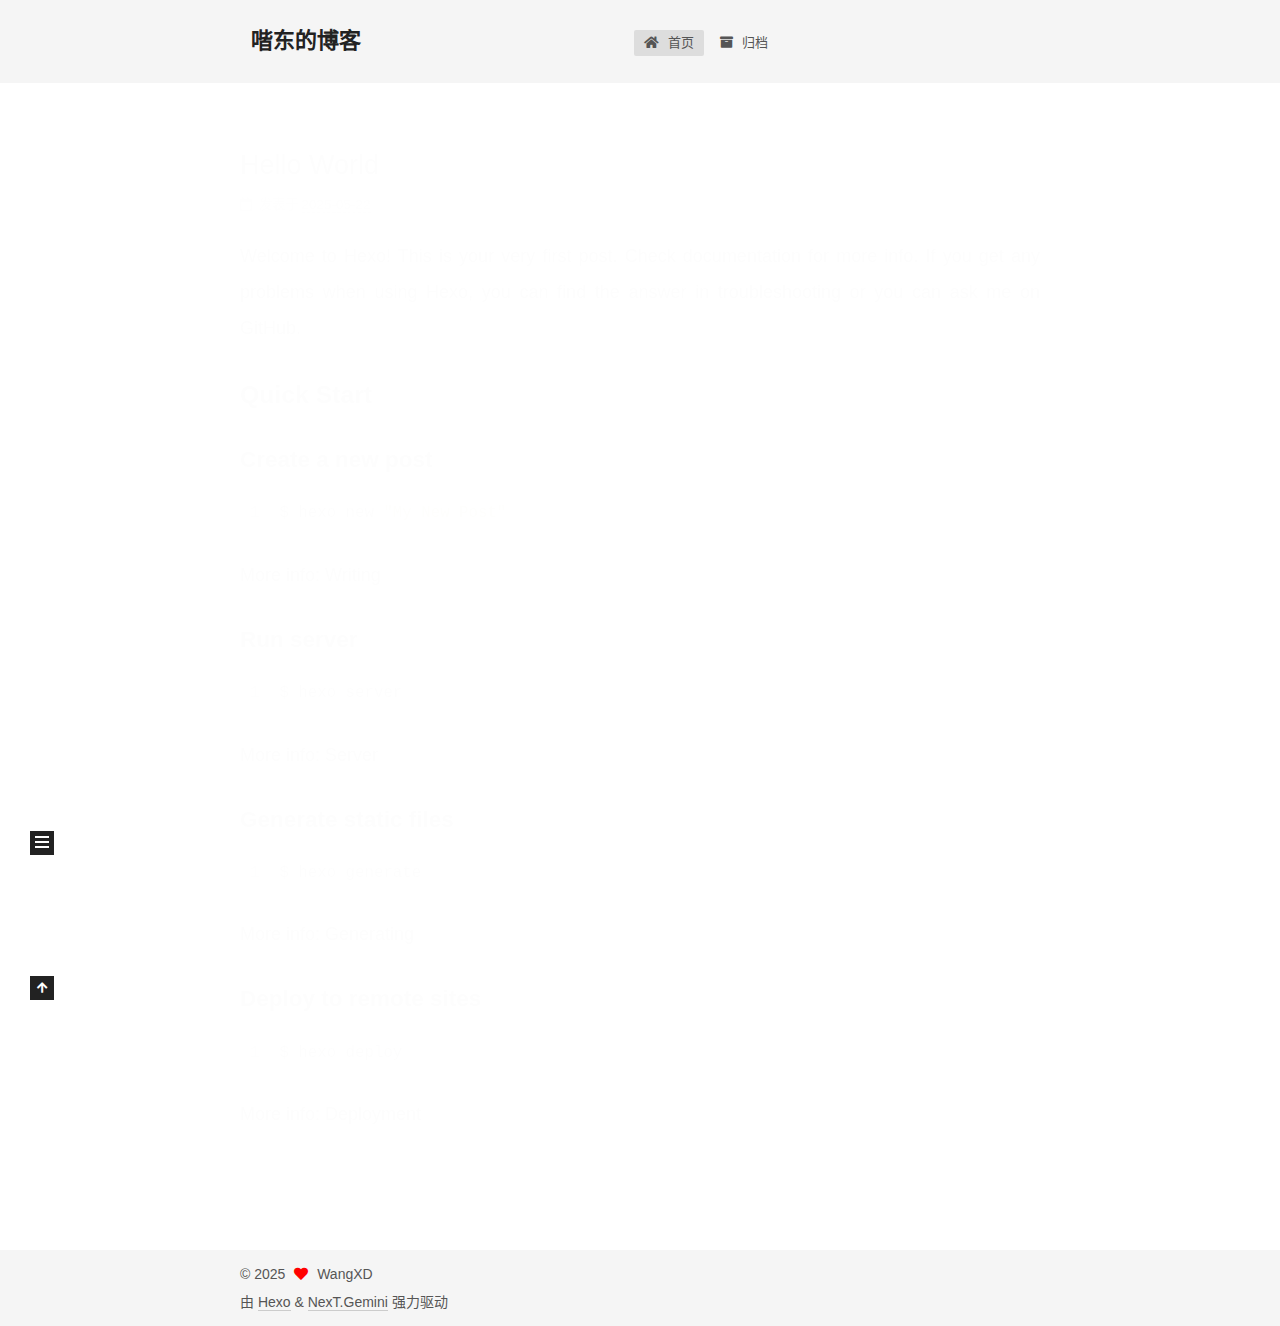
<file: index.html>
<!DOCTYPE html>
<html lang="zh-CN">
<head>
  <meta charset="UTF-8">
<meta name="viewport" content="width=device-width, initial-scale=1, maximum-scale=2">
<meta name="theme-color" content="#222">
<meta name="generator" content="Hexo 7.3.0">
  <link rel="apple-touch-icon" sizes="180x180" href="/images/apple-touch-icon-next.png">
  <link rel="icon" type="image/png" sizes="32x32" href="/images/favicon-32x32-next.png">
  <link rel="icon" type="image/png" sizes="16x16" href="/images/favicon-16x16-next.png">
  <link rel="mask-icon" href="/images/logo.svg" color="#222">

<link rel="stylesheet" href="/css/main.css">


<link rel="stylesheet" href="/lib/font-awesome/css/all.min.css">

<script id="hexo-configurations">
    var NexT = window.NexT || {};
    var CONFIG = {"hostname":"example.com","root":"/","scheme":"Gemini","version":"7.8.0","exturl":false,"sidebar":{"position":"left","display":"post","padding":18,"offset":12,"onmobile":false},"copycode":{"enable":false,"show_result":false,"style":null},"back2top":{"enable":true,"sidebar":false,"scrollpercent":false},"bookmark":{"enable":false,"color":"#222","save":"auto"},"fancybox":false,"mediumzoom":false,"lazyload":false,"pangu":false,"comments":{"style":"tabs","active":null,"storage":true,"lazyload":false,"nav":null},"algolia":{"hits":{"per_page":10},"labels":{"input_placeholder":"Search for Posts","hits_empty":"We didn't find any results for the search: ${query}","hits_stats":"${hits} results found in ${time} ms"}},"localsearch":{"enable":false,"trigger":"auto","top_n_per_article":1,"unescape":false,"preload":false},"motion":{"enable":true,"async":false,"transition":{"post_block":"fadeIn","post_header":"slideDownIn","post_body":"slideDownIn","coll_header":"slideLeftIn","sidebar":"slideUpIn"}}};
  </script>

  <meta name="description" content="人，即使不能往高处走，也不能像水一样向低处流">
<meta property="og:type" content="website">
<meta property="og:title" content="喈东的博客">
<meta property="og:url" content="http://example.com/index.html">
<meta property="og:site_name" content="喈东的博客">
<meta property="og:description" content="人，即使不能往高处走，也不能像水一样向低处流">
<meta property="og:locale" content="zh_CN">
<meta property="article:author" content="WangXD">
<meta name="twitter:card" content="summary">

<link rel="canonical" href="http://example.com/">


<script id="page-configurations">
  // https://hexo.io/docs/variables.html
  CONFIG.page = {
    sidebar: "",
    isHome : true,
    isPost : false,
    lang   : 'zh-CN'
  };
</script>

  <title>喈东的博客</title>
  






  <noscript>
  <style>
  .use-motion .brand,
  .use-motion .menu-item,
  .sidebar-inner,
  .use-motion .post-block,
  .use-motion .pagination,
  .use-motion .comments,
  .use-motion .post-header,
  .use-motion .post-body,
  .use-motion .collection-header { opacity: initial; }

  .use-motion .site-title,
  .use-motion .site-subtitle {
    opacity: initial;
    top: initial;
  }

  .use-motion .logo-line-before i { left: initial; }
  .use-motion .logo-line-after i { right: initial; }
  </style>
</noscript>

</head>

<body itemscope itemtype="http://schema.org/WebPage">
  <div class="container use-motion">
    <div class="headband"></div>

    <header class="header" itemscope itemtype="http://schema.org/WPHeader">
      <div class="header-inner"><div class="site-brand-container">
  <div class="site-nav-toggle">
    <div class="toggle" aria-label="切换导航栏">
      <span class="toggle-line toggle-line-first"></span>
      <span class="toggle-line toggle-line-middle"></span>
      <span class="toggle-line toggle-line-last"></span>
    </div>
  </div>

  <div class="site-meta">

    <a href="/" class="brand" rel="start">
      <span class="logo-line-before"><i></i></span>
      <h1 class="site-title">喈东的博客</h1>
      <span class="logo-line-after"><i></i></span>
    </a>
  </div>

  <div class="site-nav-right">
    <div class="toggle popup-trigger">
    </div>
  </div>
</div>




<nav class="site-nav">
  <ul id="menu" class="main-menu menu">
        <li class="menu-item menu-item-home">

    <a href="/" rel="section"><i class="fa fa-home fa-fw"></i>首页</a>

  </li>
        <li class="menu-item menu-item-archives">

    <a href="/archives/" rel="section"><i class="fa fa-archive fa-fw"></i>归档</a>

  </li>
  </ul>
</nav>




</div>
    </header>

    
  <div class="back-to-top">
    <i class="fa fa-arrow-up"></i>
    <span>0%</span>
  </div>


    <main class="main">
      <div class="main-inner">
        <div class="content-wrap">
          

          <div class="content index posts-expand">
            
      
  
  
  <article itemscope itemtype="http://schema.org/Article" class="post-block" lang="zh-CN">
    <link itemprop="mainEntityOfPage" href="http://example.com/2025/05/22/hello-world/">

    <span hidden itemprop="author" itemscope itemtype="http://schema.org/Person">
      <meta itemprop="image" content="/images/avatar.gif">
      <meta itemprop="name" content="WangXD">
      <meta itemprop="description" content="人，即使不能往高处走，也不能像水一样向低处流">
    </span>

    <span hidden itemprop="publisher" itemscope itemtype="http://schema.org/Organization">
      <meta itemprop="name" content="喈东的博客">
    </span>
      <header class="post-header">
        <h2 class="post-title" itemprop="name headline">
          
            <a href="/2025/05/22/hello-world/" class="post-title-link" itemprop="url">Hello World</a>
        </h2>

        <div class="post-meta">
            <span class="post-meta-item">
              <span class="post-meta-item-icon">
                <i class="far fa-calendar"></i>
              </span>
              <span class="post-meta-item-text">发表于</span>

              <time title="创建时间：2025-05-22 01:29:41" itemprop="dateCreated datePublished" datetime="2025-05-22T01:29:41+08:00">2025-05-22</time>
            </span>

          

        </div>
      </header>

    
    
    
    <div class="post-body" itemprop="articleBody">

      
          <p>Welcome to <a target="_blank" rel="noopener" href="https://hexo.io/">Hexo</a>! This is your very first post. Check <a target="_blank" rel="noopener" href="https://hexo.io/docs/">documentation</a> for more info. If you get any problems when using Hexo, you can find the answer in <a target="_blank" rel="noopener" href="https://hexo.io/docs/troubleshooting.html">troubleshooting</a> or you can ask me on <a target="_blank" rel="noopener" href="https://github.com/hexojs/hexo/issues">GitHub</a>.</p>
<h2 id="Quick-Start"><a href="#Quick-Start" class="headerlink" title="Quick Start"></a>Quick Start</h2><h3 id="Create-a-new-post"><a href="#Create-a-new-post" class="headerlink" title="Create a new post"></a>Create a new post</h3><figure class="highlight bash"><table><tr><td class="gutter"><pre><span class="line">1</span><br></pre></td><td class="code"><pre><span class="line">$ hexo new <span class="string">&quot;My New Post&quot;</span></span><br></pre></td></tr></table></figure>

<p>More info: <a target="_blank" rel="noopener" href="https://hexo.io/docs/writing.html">Writing</a></p>
<h3 id="Run-server"><a href="#Run-server" class="headerlink" title="Run server"></a>Run server</h3><figure class="highlight bash"><table><tr><td class="gutter"><pre><span class="line">1</span><br></pre></td><td class="code"><pre><span class="line">$ hexo server</span><br></pre></td></tr></table></figure>

<p>More info: <a target="_blank" rel="noopener" href="https://hexo.io/docs/server.html">Server</a></p>
<h3 id="Generate-static-files"><a href="#Generate-static-files" class="headerlink" title="Generate static files"></a>Generate static files</h3><figure class="highlight bash"><table><tr><td class="gutter"><pre><span class="line">1</span><br></pre></td><td class="code"><pre><span class="line">$ hexo generate</span><br></pre></td></tr></table></figure>

<p>More info: <a target="_blank" rel="noopener" href="https://hexo.io/docs/generating.html">Generating</a></p>
<h3 id="Deploy-to-remote-sites"><a href="#Deploy-to-remote-sites" class="headerlink" title="Deploy to remote sites"></a>Deploy to remote sites</h3><figure class="highlight bash"><table><tr><td class="gutter"><pre><span class="line">1</span><br></pre></td><td class="code"><pre><span class="line">$ hexo deploy</span><br></pre></td></tr></table></figure>

<p>More info: <a target="_blank" rel="noopener" href="https://hexo.io/docs/one-command-deployment.html">Deployment</a></p>

      
    </div>

    
    
    
      <footer class="post-footer">
        <div class="post-eof"></div>
      </footer>
  </article>
  
  
  


  



          </div>
          

<script>
  window.addEventListener('tabs:register', () => {
    let { activeClass } = CONFIG.comments;
    if (CONFIG.comments.storage) {
      activeClass = localStorage.getItem('comments_active') || activeClass;
    }
    if (activeClass) {
      let activeTab = document.querySelector(`a[href="#comment-${activeClass}"]`);
      if (activeTab) {
        activeTab.click();
      }
    }
  });
  if (CONFIG.comments.storage) {
    window.addEventListener('tabs:click', event => {
      if (!event.target.matches('.tabs-comment .tab-content .tab-pane')) return;
      let commentClass = event.target.classList[1];
      localStorage.setItem('comments_active', commentClass);
    });
  }
</script>

        </div>
          
  
  <div class="toggle sidebar-toggle">
    <span class="toggle-line toggle-line-first"></span>
    <span class="toggle-line toggle-line-middle"></span>
    <span class="toggle-line toggle-line-last"></span>
  </div>

  <aside class="sidebar">
    <div class="sidebar-inner">

      <ul class="sidebar-nav motion-element">
        <li class="sidebar-nav-toc">
          文章目录
        </li>
        <li class="sidebar-nav-overview">
          站点概览
        </li>
      </ul>

      <!--noindex-->
      <div class="post-toc-wrap sidebar-panel">
      </div>
      <!--/noindex-->

      <div class="site-overview-wrap sidebar-panel">
        <div class="site-author motion-element" itemprop="author" itemscope itemtype="http://schema.org/Person">
  <p class="site-author-name" itemprop="name">WangXD</p>
  <div class="site-description" itemprop="description">人，即使不能往高处走，也不能像水一样向低处流</div>
</div>
<div class="site-state-wrap motion-element">
  <nav class="site-state">
      <div class="site-state-item site-state-posts">
          <a href="/archives/">
        
          <span class="site-state-item-count">1</span>
          <span class="site-state-item-name">日志</span>
        </a>
      </div>
  </nav>
</div>



      </div>

    </div>
  </aside>
  <div id="sidebar-dimmer"></div>


      </div>
    </main>

    <footer class="footer">
      <div class="footer-inner">
        

        

<div class="copyright">
  
  &copy; 
  <span itemprop="copyrightYear">2025</span>
  <span class="with-love">
    <i class="fa fa-heart"></i>
  </span>
  <span class="author" itemprop="copyrightHolder">WangXD</span>
</div>
  <div class="powered-by">由 <a href="https://hexo.io/" class="theme-link" rel="noopener" target="_blank">Hexo</a> & <a href="https://theme-next.org/" class="theme-link" rel="noopener" target="_blank">NexT.Gemini</a> 强力驱动
  </div>

        








      </div>
    </footer>
  </div>

  
  <script src="/lib/anime.min.js"></script>
  <script src="/lib/velocity/velocity.min.js"></script>
  <script src="/lib/velocity/velocity.ui.min.js"></script>

<script src="/js/utils.js"></script>

<script src="/js/motion.js"></script>


<script src="/js/schemes/pisces.js"></script>


<script src="/js/next-boot.js"></script>




  















  

  

</body>
</html>
</file>
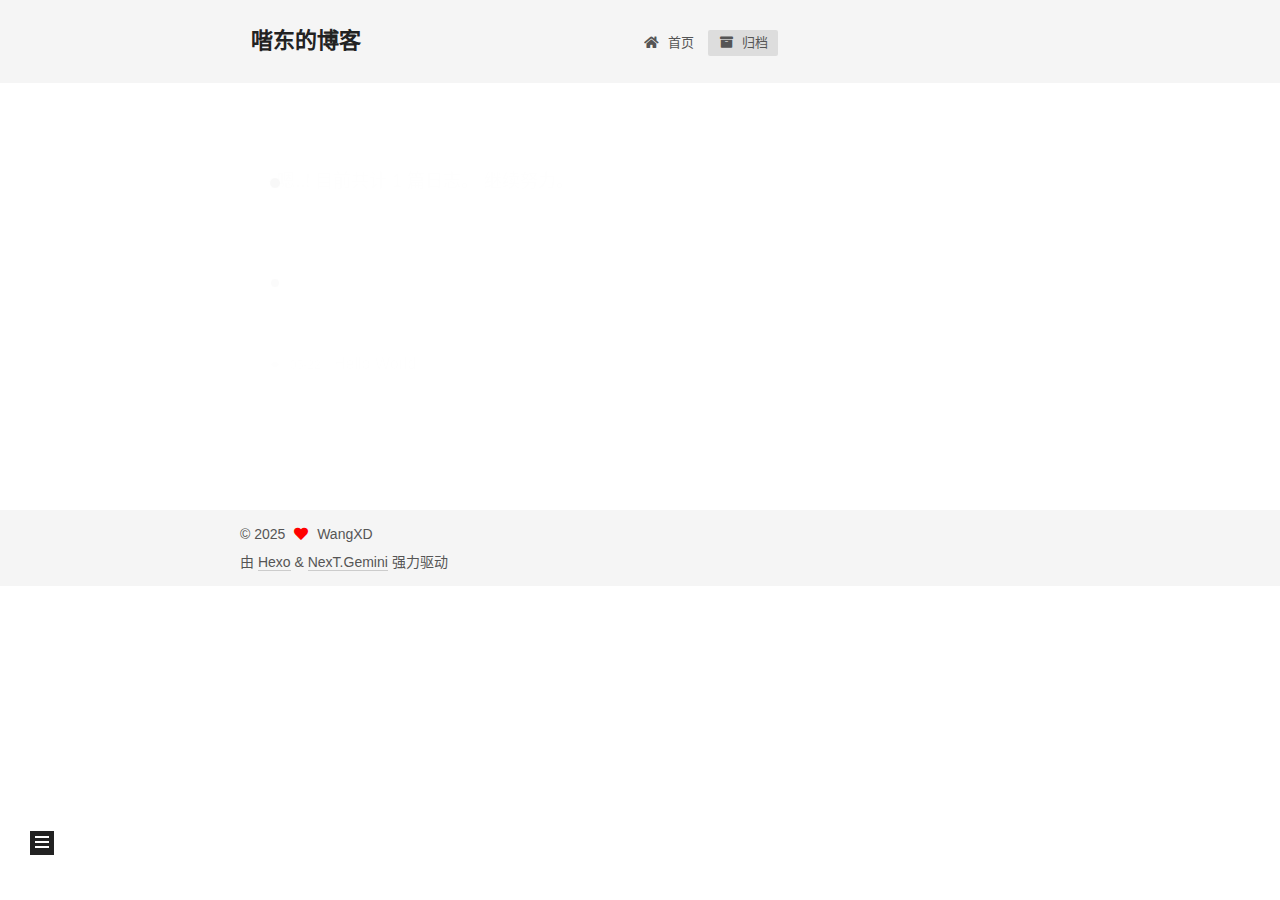
<file: archives/2025/index.html>
<!DOCTYPE html>
<html lang="zh-CN">
<head>
  <meta charset="UTF-8">
<meta name="viewport" content="width=device-width, initial-scale=1, maximum-scale=2">
<meta name="theme-color" content="#222">
<meta name="generator" content="Hexo 7.3.0">
  <link rel="apple-touch-icon" sizes="180x180" href="/images/apple-touch-icon-next.png">
  <link rel="icon" type="image/png" sizes="32x32" href="/images/favicon-32x32-next.png">
  <link rel="icon" type="image/png" sizes="16x16" href="/images/favicon-16x16-next.png">
  <link rel="mask-icon" href="/images/logo.svg" color="#222">

<link rel="stylesheet" href="/css/main.css">


<link rel="stylesheet" href="/lib/font-awesome/css/all.min.css">

<script id="hexo-configurations">
    var NexT = window.NexT || {};
    var CONFIG = {"hostname":"example.com","root":"/","scheme":"Gemini","version":"7.8.0","exturl":false,"sidebar":{"position":"left","display":"post","padding":18,"offset":12,"onmobile":false},"copycode":{"enable":false,"show_result":false,"style":null},"back2top":{"enable":true,"sidebar":false,"scrollpercent":false},"bookmark":{"enable":false,"color":"#222","save":"auto"},"fancybox":false,"mediumzoom":false,"lazyload":false,"pangu":false,"comments":{"style":"tabs","active":null,"storage":true,"lazyload":false,"nav":null},"algolia":{"hits":{"per_page":10},"labels":{"input_placeholder":"Search for Posts","hits_empty":"We didn't find any results for the search: ${query}","hits_stats":"${hits} results found in ${time} ms"}},"localsearch":{"enable":false,"trigger":"auto","top_n_per_article":1,"unescape":false,"preload":false},"motion":{"enable":true,"async":false,"transition":{"post_block":"fadeIn","post_header":"slideDownIn","post_body":"slideDownIn","coll_header":"slideLeftIn","sidebar":"slideUpIn"}}};
  </script>

  <meta name="description" content="人，即使不能往高处走，也不能像水一样向低处流">
<meta property="og:type" content="website">
<meta property="og:title" content="喈东的博客">
<meta property="og:url" content="http://example.com/archives/2025/index.html">
<meta property="og:site_name" content="喈东的博客">
<meta property="og:description" content="人，即使不能往高处走，也不能像水一样向低处流">
<meta property="og:locale" content="zh_CN">
<meta property="article:author" content="WangXD">
<meta name="twitter:card" content="summary">

<link rel="canonical" href="http://example.com/archives/2025/">


<script id="page-configurations">
  // https://hexo.io/docs/variables.html
  CONFIG.page = {
    sidebar: "",
    isHome : false,
    isPost : false,
    lang   : 'zh-CN'
  };
</script>

  <title>归档 | 喈东的博客</title>
  






  <noscript>
  <style>
  .use-motion .brand,
  .use-motion .menu-item,
  .sidebar-inner,
  .use-motion .post-block,
  .use-motion .pagination,
  .use-motion .comments,
  .use-motion .post-header,
  .use-motion .post-body,
  .use-motion .collection-header { opacity: initial; }

  .use-motion .site-title,
  .use-motion .site-subtitle {
    opacity: initial;
    top: initial;
  }

  .use-motion .logo-line-before i { left: initial; }
  .use-motion .logo-line-after i { right: initial; }
  </style>
</noscript>

</head>

<body itemscope itemtype="http://schema.org/WebPage">
  <div class="container use-motion">
    <div class="headband"></div>

    <header class="header" itemscope itemtype="http://schema.org/WPHeader">
      <div class="header-inner"><div class="site-brand-container">
  <div class="site-nav-toggle">
    <div class="toggle" aria-label="切换导航栏">
      <span class="toggle-line toggle-line-first"></span>
      <span class="toggle-line toggle-line-middle"></span>
      <span class="toggle-line toggle-line-last"></span>
    </div>
  </div>

  <div class="site-meta">

    <a href="/" class="brand" rel="start">
      <span class="logo-line-before"><i></i></span>
      <h1 class="site-title">喈东的博客</h1>
      <span class="logo-line-after"><i></i></span>
    </a>
  </div>

  <div class="site-nav-right">
    <div class="toggle popup-trigger">
    </div>
  </div>
</div>




<nav class="site-nav">
  <ul id="menu" class="main-menu menu">
        <li class="menu-item menu-item-home">

    <a href="/" rel="section"><i class="fa fa-home fa-fw"></i>首页</a>

  </li>
        <li class="menu-item menu-item-archives">

    <a href="/archives/" rel="section"><i class="fa fa-archive fa-fw"></i>归档</a>

  </li>
  </ul>
</nav>




</div>
    </header>

    
  <div class="back-to-top">
    <i class="fa fa-arrow-up"></i>
    <span>0%</span>
  </div>


    <main class="main">
      <div class="main-inner">
        <div class="content-wrap">
          

          <div class="content archive">
            

  
  
  
  <div class="post-block">
    <div class="posts-collapse">
      <div class="collection-title">
        <span class="collection-header">嗯..! 目前共计 1 篇日志。 继续努力。</span>
      </div>

      
    <div class="collection-year">
      <span class="collection-header">2025</span>
    </div>

  <article itemscope itemtype="http://schema.org/Article">
    <header class="post-header">

      <div class="post-meta">
        <time itemprop="dateCreated"
              datetime="2025-05-22T01:29:41+08:00"
              content="2025-05-22">
          05-22
        </time>
      </div>

      <div class="post-title">
          <a class="post-title-link" href="/2025/05/22/hello-world/" itemprop="url">
            <span itemprop="name">Hello World</span>
          </a>
      </div>

    </header>
  </article>


    </div>
  </div>
  
  
  

  



          </div>
          

<script>
  window.addEventListener('tabs:register', () => {
    let { activeClass } = CONFIG.comments;
    if (CONFIG.comments.storage) {
      activeClass = localStorage.getItem('comments_active') || activeClass;
    }
    if (activeClass) {
      let activeTab = document.querySelector(`a[href="#comment-${activeClass}"]`);
      if (activeTab) {
        activeTab.click();
      }
    }
  });
  if (CONFIG.comments.storage) {
    window.addEventListener('tabs:click', event => {
      if (!event.target.matches('.tabs-comment .tab-content .tab-pane')) return;
      let commentClass = event.target.classList[1];
      localStorage.setItem('comments_active', commentClass);
    });
  }
</script>

        </div>
          
  
  <div class="toggle sidebar-toggle">
    <span class="toggle-line toggle-line-first"></span>
    <span class="toggle-line toggle-line-middle"></span>
    <span class="toggle-line toggle-line-last"></span>
  </div>

  <aside class="sidebar">
    <div class="sidebar-inner">

      <ul class="sidebar-nav motion-element">
        <li class="sidebar-nav-toc">
          文章目录
        </li>
        <li class="sidebar-nav-overview">
          站点概览
        </li>
      </ul>

      <!--noindex-->
      <div class="post-toc-wrap sidebar-panel">
      </div>
      <!--/noindex-->

      <div class="site-overview-wrap sidebar-panel">
        <div class="site-author motion-element" itemprop="author" itemscope itemtype="http://schema.org/Person">
  <p class="site-author-name" itemprop="name">WangXD</p>
  <div class="site-description" itemprop="description">人，即使不能往高处走，也不能像水一样向低处流</div>
</div>
<div class="site-state-wrap motion-element">
  <nav class="site-state">
      <div class="site-state-item site-state-posts">
          <a href="/archives/">
        
          <span class="site-state-item-count">1</span>
          <span class="site-state-item-name">日志</span>
        </a>
      </div>
  </nav>
</div>



      </div>

    </div>
  </aside>
  <div id="sidebar-dimmer"></div>


      </div>
    </main>

    <footer class="footer">
      <div class="footer-inner">
        

        

<div class="copyright">
  
  &copy; 
  <span itemprop="copyrightYear">2025</span>
  <span class="with-love">
    <i class="fa fa-heart"></i>
  </span>
  <span class="author" itemprop="copyrightHolder">WangXD</span>
</div>
  <div class="powered-by">由 <a href="https://hexo.io/" class="theme-link" rel="noopener" target="_blank">Hexo</a> & <a href="https://theme-next.org/" class="theme-link" rel="noopener" target="_blank">NexT.Gemini</a> 强力驱动
  </div>

        








      </div>
    </footer>
  </div>

  
  <script src="/lib/anime.min.js"></script>
  <script src="/lib/velocity/velocity.min.js"></script>
  <script src="/lib/velocity/velocity.ui.min.js"></script>

<script src="/js/utils.js"></script>

<script src="/js/motion.js"></script>


<script src="/js/schemes/pisces.js"></script>


<script src="/js/next-boot.js"></script>




  















  

  

</body>
</html>
</file>
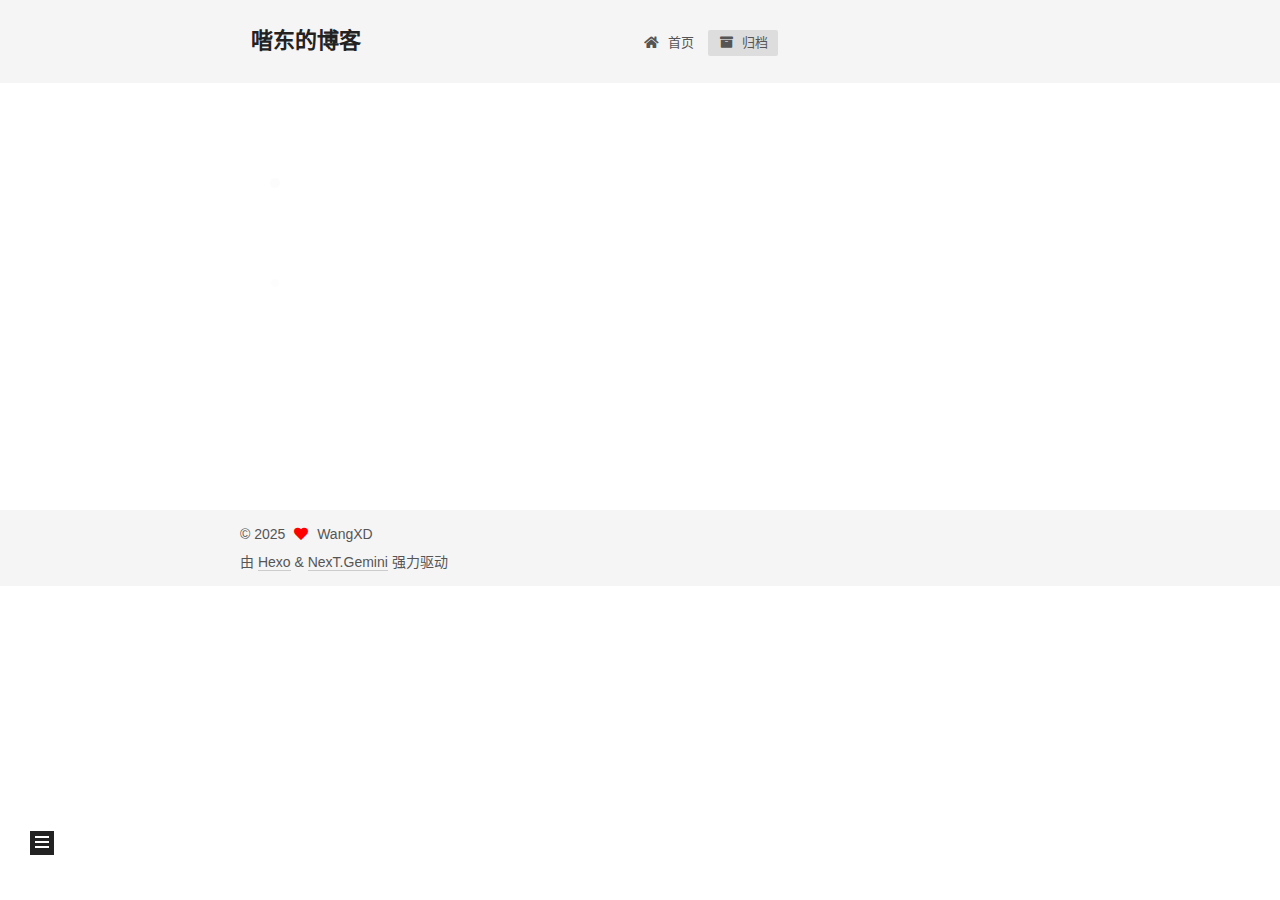
<file: archives/2025/05/index.html>
<!DOCTYPE html>
<html lang="zh-CN">
<head>
  <meta charset="UTF-8">
<meta name="viewport" content="width=device-width, initial-scale=1, maximum-scale=2">
<meta name="theme-color" content="#222">
<meta name="generator" content="Hexo 7.3.0">
  <link rel="apple-touch-icon" sizes="180x180" href="/images/apple-touch-icon-next.png">
  <link rel="icon" type="image/png" sizes="32x32" href="/images/favicon-32x32-next.png">
  <link rel="icon" type="image/png" sizes="16x16" href="/images/favicon-16x16-next.png">
  <link rel="mask-icon" href="/images/logo.svg" color="#222">

<link rel="stylesheet" href="/css/main.css">


<link rel="stylesheet" href="/lib/font-awesome/css/all.min.css">

<script id="hexo-configurations">
    var NexT = window.NexT || {};
    var CONFIG = {"hostname":"example.com","root":"/","scheme":"Gemini","version":"7.8.0","exturl":false,"sidebar":{"position":"left","display":"post","padding":18,"offset":12,"onmobile":false},"copycode":{"enable":false,"show_result":false,"style":null},"back2top":{"enable":true,"sidebar":false,"scrollpercent":false},"bookmark":{"enable":false,"color":"#222","save":"auto"},"fancybox":false,"mediumzoom":false,"lazyload":false,"pangu":false,"comments":{"style":"tabs","active":null,"storage":true,"lazyload":false,"nav":null},"algolia":{"hits":{"per_page":10},"labels":{"input_placeholder":"Search for Posts","hits_empty":"We didn't find any results for the search: ${query}","hits_stats":"${hits} results found in ${time} ms"}},"localsearch":{"enable":false,"trigger":"auto","top_n_per_article":1,"unescape":false,"preload":false},"motion":{"enable":true,"async":false,"transition":{"post_block":"fadeIn","post_header":"slideDownIn","post_body":"slideDownIn","coll_header":"slideLeftIn","sidebar":"slideUpIn"}}};
  </script>

  <meta name="description" content="人，即使不能往高处走，也不能像水一样向低处流">
<meta property="og:type" content="website">
<meta property="og:title" content="喈东的博客">
<meta property="og:url" content="http://example.com/archives/2025/05/index.html">
<meta property="og:site_name" content="喈东的博客">
<meta property="og:description" content="人，即使不能往高处走，也不能像水一样向低处流">
<meta property="og:locale" content="zh_CN">
<meta property="article:author" content="WangXD">
<meta name="twitter:card" content="summary">

<link rel="canonical" href="http://example.com/archives/2025/05/">


<script id="page-configurations">
  // https://hexo.io/docs/variables.html
  CONFIG.page = {
    sidebar: "",
    isHome : false,
    isPost : false,
    lang   : 'zh-CN'
  };
</script>

  <title>归档 | 喈东的博客</title>
  






  <noscript>
  <style>
  .use-motion .brand,
  .use-motion .menu-item,
  .sidebar-inner,
  .use-motion .post-block,
  .use-motion .pagination,
  .use-motion .comments,
  .use-motion .post-header,
  .use-motion .post-body,
  .use-motion .collection-header { opacity: initial; }

  .use-motion .site-title,
  .use-motion .site-subtitle {
    opacity: initial;
    top: initial;
  }

  .use-motion .logo-line-before i { left: initial; }
  .use-motion .logo-line-after i { right: initial; }
  </style>
</noscript>

</head>

<body itemscope itemtype="http://schema.org/WebPage">
  <div class="container use-motion">
    <div class="headband"></div>

    <header class="header" itemscope itemtype="http://schema.org/WPHeader">
      <div class="header-inner"><div class="site-brand-container">
  <div class="site-nav-toggle">
    <div class="toggle" aria-label="切换导航栏">
      <span class="toggle-line toggle-line-first"></span>
      <span class="toggle-line toggle-line-middle"></span>
      <span class="toggle-line toggle-line-last"></span>
    </div>
  </div>

  <div class="site-meta">

    <a href="/" class="brand" rel="start">
      <span class="logo-line-before"><i></i></span>
      <h1 class="site-title">喈东的博客</h1>
      <span class="logo-line-after"><i></i></span>
    </a>
  </div>

  <div class="site-nav-right">
    <div class="toggle popup-trigger">
    </div>
  </div>
</div>




<nav class="site-nav">
  <ul id="menu" class="main-menu menu">
        <li class="menu-item menu-item-home">

    <a href="/" rel="section"><i class="fa fa-home fa-fw"></i>首页</a>

  </li>
        <li class="menu-item menu-item-archives">

    <a href="/archives/" rel="section"><i class="fa fa-archive fa-fw"></i>归档</a>

  </li>
  </ul>
</nav>




</div>
    </header>

    
  <div class="back-to-top">
    <i class="fa fa-arrow-up"></i>
    <span>0%</span>
  </div>


    <main class="main">
      <div class="main-inner">
        <div class="content-wrap">
          

          <div class="content archive">
            

  
  
  
  <div class="post-block">
    <div class="posts-collapse">
      <div class="collection-title">
        <span class="collection-header">嗯..! 目前共计 1 篇日志。 继续努力。</span>
      </div>

      
    <div class="collection-year">
      <span class="collection-header">2025</span>
    </div>

  <article itemscope itemtype="http://schema.org/Article">
    <header class="post-header">

      <div class="post-meta">
        <time itemprop="dateCreated"
              datetime="2025-05-22T01:29:41+08:00"
              content="2025-05-22">
          05-22
        </time>
      </div>

      <div class="post-title">
          <a class="post-title-link" href="/2025/05/22/hello-world/" itemprop="url">
            <span itemprop="name">Hello World</span>
          </a>
      </div>

    </header>
  </article>


    </div>
  </div>
  
  
  

  



          </div>
          

<script>
  window.addEventListener('tabs:register', () => {
    let { activeClass } = CONFIG.comments;
    if (CONFIG.comments.storage) {
      activeClass = localStorage.getItem('comments_active') || activeClass;
    }
    if (activeClass) {
      let activeTab = document.querySelector(`a[href="#comment-${activeClass}"]`);
      if (activeTab) {
        activeTab.click();
      }
    }
  });
  if (CONFIG.comments.storage) {
    window.addEventListener('tabs:click', event => {
      if (!event.target.matches('.tabs-comment .tab-content .tab-pane')) return;
      let commentClass = event.target.classList[1];
      localStorage.setItem('comments_active', commentClass);
    });
  }
</script>

        </div>
          
  
  <div class="toggle sidebar-toggle">
    <span class="toggle-line toggle-line-first"></span>
    <span class="toggle-line toggle-line-middle"></span>
    <span class="toggle-line toggle-line-last"></span>
  </div>

  <aside class="sidebar">
    <div class="sidebar-inner">

      <ul class="sidebar-nav motion-element">
        <li class="sidebar-nav-toc">
          文章目录
        </li>
        <li class="sidebar-nav-overview">
          站点概览
        </li>
      </ul>

      <!--noindex-->
      <div class="post-toc-wrap sidebar-panel">
      </div>
      <!--/noindex-->

      <div class="site-overview-wrap sidebar-panel">
        <div class="site-author motion-element" itemprop="author" itemscope itemtype="http://schema.org/Person">
  <p class="site-author-name" itemprop="name">WangXD</p>
  <div class="site-description" itemprop="description">人，即使不能往高处走，也不能像水一样向低处流</div>
</div>
<div class="site-state-wrap motion-element">
  <nav class="site-state">
      <div class="site-state-item site-state-posts">
          <a href="/archives/">
        
          <span class="site-state-item-count">1</span>
          <span class="site-state-item-name">日志</span>
        </a>
      </div>
  </nav>
</div>



      </div>

    </div>
  </aside>
  <div id="sidebar-dimmer"></div>


      </div>
    </main>

    <footer class="footer">
      <div class="footer-inner">
        

        

<div class="copyright">
  
  &copy; 
  <span itemprop="copyrightYear">2025</span>
  <span class="with-love">
    <i class="fa fa-heart"></i>
  </span>
  <span class="author" itemprop="copyrightHolder">WangXD</span>
</div>
  <div class="powered-by">由 <a href="https://hexo.io/" class="theme-link" rel="noopener" target="_blank">Hexo</a> & <a href="https://theme-next.org/" class="theme-link" rel="noopener" target="_blank">NexT.Gemini</a> 强力驱动
  </div>

        








      </div>
    </footer>
  </div>

  
  <script src="/lib/anime.min.js"></script>
  <script src="/lib/velocity/velocity.min.js"></script>
  <script src="/lib/velocity/velocity.ui.min.js"></script>

<script src="/js/utils.js"></script>

<script src="/js/motion.js"></script>


<script src="/js/schemes/pisces.js"></script>


<script src="/js/next-boot.js"></script>




  















  

  

</body>
</html>
</file>
<file: css/main.css>
:root {
  --body-bg-color: #fff;
  --content-bg-color: #f5f5f5;
  --card-bg-color: #f5f5f5;
  --text-color: #555;
  --blockquote-color: #666;
  --link-color: #555;
  --link-hover-color: #222;
  --brand-color: #222;
  --brand-hover-color: #222;
  --table-row-odd-bg-color: #f9f9f9;
  --table-row-hover-bg-color: #f5f5f5;
  --menu-item-bg-color: #ddd;
  --btn-default-bg: transparent;
  --btn-default-color: var(--link-color);
  --btn-default-border-color: var(--link-color);
  --btn-default-hover-bg: transparent;
  --btn-default-hover-color: var(--link-hover-color);
  --btn-default-hover-border-color: var(--link-hover-color);
}
html {
  line-height: 1.15; /* 1 */
  -webkit-text-size-adjust: 100%; /* 2 */
}
body {
  margin: 0;
}
main {
  display: block;
}
h1 {
  font-size: 2em;
  margin: 0.67em 0;
}
hr {
  box-sizing: content-box; /* 1 */
  height: 0; /* 1 */
  overflow: visible; /* 2 */
}
pre {
  font-family: monospace, monospace; /* 1 */
  font-size: 1em; /* 2 */
}
a {
  background: transparent;
}
abbr[title] {
  border-bottom: none; /* 1 */
  text-decoration: underline; /* 2 */
  text-decoration: underline dotted; /* 2 */
}
b,
strong {
  font-weight: bolder;
}
code,
kbd,
samp {
  font-family: monospace, monospace; /* 1 */
  font-size: 1em; /* 2 */
}
small {
  font-size: 80%;
}
sub,
sup {
  font-size: 75%;
  line-height: 0;
  position: relative;
  vertical-align: baseline;
}
sub {
  bottom: -0.25em;
}
sup {
  top: -0.5em;
}
img {
  border-style: none;
}
button,
input,
optgroup,
select,
textarea {
  font-family: inherit; /* 1 */
  font-size: 100%; /* 1 */
  line-height: 1.15; /* 1 */
  margin: 0; /* 2 */
}
button,
input {
/* 1 */
  overflow: visible;
}
button,
select {
/* 1 */
  text-transform: none;
}
button,
[type='button'],
[type='reset'],
[type='submit'] {
  -webkit-appearance: button;
}
button::-moz-focus-inner,
[type='button']::-moz-focus-inner,
[type='reset']::-moz-focus-inner,
[type='submit']::-moz-focus-inner {
  border-style: none;
  padding: 0;
}
button:-moz-focusring,
[type='button']:-moz-focusring,
[type='reset']:-moz-focusring,
[type='submit']:-moz-focusring {
  outline: 1px dotted ButtonText;
}
fieldset {
  padding: 0.35em 0.75em 0.625em;
}
legend {
  box-sizing: border-box; /* 1 */
  color: inherit; /* 2 */
  display: table; /* 1 */
  max-width: 100%; /* 1 */
  padding: 0; /* 3 */
  white-space: normal; /* 1 */
}
progress {
  vertical-align: baseline;
}
textarea {
  overflow: auto;
}
[type='checkbox'],
[type='radio'] {
  box-sizing: border-box; /* 1 */
  padding: 0; /* 2 */
}
[type='number']::-webkit-inner-spin-button,
[type='number']::-webkit-outer-spin-button {
  height: auto;
}
[type='search'] {
  outline-offset: -2px; /* 2 */
  -webkit-appearance: textfield; /* 1 */
}
[type='search']::-webkit-search-decoration {
  -webkit-appearance: none;
}
::-webkit-file-upload-button {
  font: inherit; /* 2 */
  -webkit-appearance: button; /* 1 */
}
details {
  display: block;
}
summary {
  display: list-item;
}
template {
  display: none;
}
[hidden] {
  display: none;
}
::selection {
  background: #262a30;
  color: #eee;
}
html,
body {
  height: 100%;
}
body {
  background: var(--body-bg-color);
  color: var(--text-color);
  font-family: 'Lato', "PingFang SC", "Microsoft YaHei", sans-serif;
  font-size: 1em;
  line-height: 2;
}
@media (max-width: 991px) {
  body {
    padding-left: 0 !important;
    padding-right: 0 !important;
  }
}
h1,
h2,
h3,
h4,
h5,
h6 {
  font-family: 'Lato', "PingFang SC", "Microsoft YaHei", sans-serif;
  font-weight: bold;
  line-height: 1.5;
  margin: 20px 0 15px;
}
h1 {
  font-size: 1.5em;
}
h2 {
  font-size: 1.375em;
}
h3 {
  font-size: 1.25em;
}
h4 {
  font-size: 1.125em;
}
h5 {
  font-size: 1em;
}
h6 {
  font-size: 0.875em;
}
p {
  margin: 0 0 20px 0;
}
a,
span.exturl {
  border-bottom: 1px solid #ccc;
  color: var(--link-color);
  outline: 0;
  text-decoration: none;
  overflow-wrap: break-word;
  word-wrap: break-word;
  cursor: pointer;
}
a:hover,
span.exturl:hover {
  border-bottom-color: var(--link-hover-color);
  color: var(--link-hover-color);
}
iframe,
img,
video {
  display: block;
  margin-left: auto;
  margin-right: auto;
  max-width: 100%;
}
hr {
  background-image: repeating-linear-gradient(-45deg, #ddd, #ddd 4px, transparent 4px, transparent 8px);
  border: 0;
  height: 3px;
  margin: 40px 0;
}
blockquote {
  border-left: 4px solid #ddd;
  color: var(--blockquote-color);
  margin: 0;
  padding: 0 15px;
}
blockquote cite::before {
  content: '-';
  padding: 0 5px;
}
dt {
  font-weight: bold;
}
dd {
  margin: 0;
  padding: 0;
}
kbd {
  background-color: #f5f5f5;
  background-image: linear-gradient(#eee, #fff, #eee);
  border: 1px solid #ccc;
  border-radius: 0.2em;
  box-shadow: 0.1em 0.1em 0.2em rgba(0,0,0,0.1);
  color: #555;
  font-family: inherit;
  padding: 0.1em 0.3em;
  white-space: nowrap;
}
.table-container {
  overflow: auto;
}
table {
  border-collapse: collapse;
  border-spacing: 0;
  font-size: 0.875em;
  margin: 0 0 20px 0;
  width: 100%;
}
tbody tr:nth-of-type(odd) {
  background: var(--table-row-odd-bg-color);
}
tbody tr:hover {
  background: var(--table-row-hover-bg-color);
}
caption,
th,
td {
  font-weight: normal;
  padding: 8px;
  vertical-align: middle;
}
th,
td {
  border: 1px solid #ddd;
  border-bottom: 3px solid #ddd;
}
th {
  font-weight: 700;
  padding-bottom: 10px;
}
td {
  border-bottom-width: 1px;
}
.btn {
  background: var(--btn-default-bg);
  border: 2px solid var(--btn-default-border-color);
  border-radius: 0;
  color: var(--btn-default-color);
  display: inline-block;
  font-size: 0.875em;
  line-height: 2;
  padding: 0 20px;
  text-decoration: none;
  transition-property: background-color;
  transition-delay: 0s;
  transition-duration: 0.2s;
  transition-timing-function: ease-in-out;
}
.btn:hover {
  background: var(--btn-default-hover-bg);
  border-color: var(--btn-default-hover-border-color);
  color: var(--btn-default-hover-color);
}
.btn + .btn {
  margin: 0 0 8px 8px;
}
.btn .fa-fw {
  text-align: left;
  width: 1.285714285714286em;
}
.toggle {
  line-height: 0;
}
.toggle .toggle-line {
  background: #fff;
  display: inline-block;
  height: 2px;
  left: 0;
  position: relative;
  top: 0;
  transition: all 0.4s;
  vertical-align: top;
  width: 100%;
}
.toggle .toggle-line:not(:first-child) {
  margin-top: 3px;
}
.toggle.toggle-arrow .toggle-line-first {
  left: 50%;
  top: 2px;
  transform: rotate(45deg);
  width: 50%;
}
.toggle.toggle-arrow .toggle-line-middle {
  left: 2px;
  width: 90%;
}
.toggle.toggle-arrow .toggle-line-last {
  left: 50%;
  top: -2px;
  transform: rotate(-45deg);
  width: 50%;
}
.toggle.toggle-close .toggle-line-first {
  transform: rotate(-45deg);
  top: 5px;
}
.toggle.toggle-close .toggle-line-middle {
  opacity: 0;
}
.toggle.toggle-close .toggle-line-last {
  transform: rotate(45deg);
  top: -5px;
}
.highlight,
pre {
  background: #f7f7f7;
  color: #4d4d4c;
  line-height: 1.6;
  margin: 0 auto 20px;
}
pre,
code {
  font-family: consolas, Menlo, monospace, "PingFang SC", "Microsoft YaHei";
}
code {
  background: #eee;
  border-radius: 3px;
  color: #555;
  padding: 2px 4px;
  overflow-wrap: break-word;
  word-wrap: break-word;
}
.highlight *::selection {
  background: #d6d6d6;
}
.highlight pre {
  border: 0;
  margin: 0;
  padding: 10px 0;
}
.highlight table {
  border: 0;
  margin: 0;
  width: auto;
}
.highlight td {
  border: 0;
  padding: 0;
}
.highlight figcaption {
  background: #eff2f3;
  color: #4d4d4c;
  display: flex;
  font-size: 0.875em;
  justify-content: space-between;
  line-height: 1.2;
  padding: 0.5em;
}
.highlight figcaption a {
  color: #4d4d4c;
}
.highlight figcaption a:hover {
  border-bottom-color: #4d4d4c;
}
.highlight .gutter {
  -moz-user-select: none;
  -ms-user-select: none;
  -webkit-user-select: none;
  user-select: none;
}
.highlight .gutter pre {
  background: #eff2f3;
  color: #869194;
  padding-left: 10px;
  padding-right: 10px;
  text-align: right;
}
.highlight .code pre {
  background: #f7f7f7;
  padding-left: 10px;
  width: 100%;
}
.gist table {
  width: auto;
}
.gist table td {
  border: 0;
}
pre {
  overflow: auto;
  padding: 10px;
}
pre code {
  background: none;
  color: #4d4d4c;
  font-size: 0.875em;
  padding: 0;
  text-shadow: none;
}
pre .deletion {
  background: #fdd;
}
pre .addition {
  background: #dfd;
}
pre .meta {
  color: #eab700;
  -moz-user-select: none;
  -ms-user-select: none;
  -webkit-user-select: none;
  user-select: none;
}
pre .comment {
  color: #8e908c;
}
pre .variable,
pre .attribute,
pre .tag,
pre .name,
pre .regexp,
pre .ruby .constant,
pre .xml .tag .title,
pre .xml .pi,
pre .xml .doctype,
pre .html .doctype,
pre .css .id,
pre .css .class,
pre .css .pseudo {
  color: #c82829;
}
pre .number,
pre .preprocessor,
pre .built_in,
pre .builtin-name,
pre .literal,
pre .params,
pre .constant,
pre .command {
  color: #f5871f;
}
pre .ruby .class .title,
pre .css .rules .attribute,
pre .string,
pre .symbol,
pre .value,
pre .inheritance,
pre .header,
pre .ruby .symbol,
pre .xml .cdata,
pre .special,
pre .formula {
  color: #718c00;
}
pre .title,
pre .css .hexcolor {
  color: #3e999f;
}
pre .function,
pre .python .decorator,
pre .python .title,
pre .ruby .function .title,
pre .ruby .title .keyword,
pre .perl .sub,
pre .javascript .title,
pre .coffeescript .title {
  color: #4271ae;
}
pre .keyword,
pre .javascript .function {
  color: #8959a8;
}
.blockquote-center {
  border-left: none;
  margin: 40px 0;
  padding: 0;
  position: relative;
  text-align: center;
}
.blockquote-center .fa {
  display: block;
  opacity: 0.6;
  position: absolute;
  width: 100%;
}
.blockquote-center .fa-quote-left {
  border-top: 1px solid #ccc;
  text-align: left;
  top: -20px;
}
.blockquote-center .fa-quote-right {
  border-bottom: 1px solid #ccc;
  text-align: right;
  bottom: -20px;
}
.blockquote-center p,
.blockquote-center div {
  text-align: center;
}
.post-body .group-picture img {
  margin: 0 auto;
  padding: 0 3px;
}
.group-picture-row {
  margin-bottom: 6px;
  overflow: hidden;
}
.group-picture-column {
  float: left;
  margin-bottom: 10px;
}
.post-body .label {
  color: #555;
  display: inline;
  padding: 0 2px;
}
.post-body .label.default {
  background: #f0f0f0;
}
.post-body .label.primary {
  background: #efe6f7;
}
.post-body .label.info {
  background: #e5f2f8;
}
.post-body .label.success {
  background: #e7f4e9;
}
.post-body .label.warning {
  background: #fcf6e1;
}
.post-body .label.danger {
  background: #fae8eb;
}
.post-body .tabs {
  margin-bottom: 20px;
}
.post-body .tabs,
.tabs-comment {
  display: block;
  padding-top: 10px;
  position: relative;
}
.post-body .tabs ul.nav-tabs,
.tabs-comment ul.nav-tabs {
  display: flex;
  flex-wrap: wrap;
  margin: 0;
  margin-bottom: -1px;
  padding: 0;
}
@media (max-width: 413px) {
  .post-body .tabs ul.nav-tabs,
  .tabs-comment ul.nav-tabs {
    display: block;
    margin-bottom: 5px;
  }
}
.post-body .tabs ul.nav-tabs li.tab,
.tabs-comment ul.nav-tabs li.tab {
  border-bottom: 1px solid #ddd;
  border-left: 1px solid transparent;
  border-right: 1px solid transparent;
  border-top: 3px solid transparent;
  flex-grow: 1;
  list-style-type: none;
  border-radius: 0 0 0 0;
}
@media (max-width: 413px) {
  .post-body .tabs ul.nav-tabs li.tab,
  .tabs-comment ul.nav-tabs li.tab {
    border-bottom: 1px solid transparent;
    border-left: 3px solid transparent;
    border-right: 1px solid transparent;
    border-top: 1px solid transparent;
  }
}
@media (max-width: 413px) {
  .post-body .tabs ul.nav-tabs li.tab,
  .tabs-comment ul.nav-tabs li.tab {
    border-radius: 0;
  }
}
.post-body .tabs ul.nav-tabs li.tab a,
.tabs-comment ul.nav-tabs li.tab a {
  border-bottom: initial;
  display: block;
  line-height: 1.8;
  outline: 0;
  padding: 0.25em 0.75em;
  text-align: center;
  transition-delay: 0s;
  transition-duration: 0.2s;
  transition-timing-function: ease-out;
}
.post-body .tabs ul.nav-tabs li.tab a i,
.tabs-comment ul.nav-tabs li.tab a i {
  width: 1.285714285714286em;
}
.post-body .tabs ul.nav-tabs li.tab.active,
.tabs-comment ul.nav-tabs li.tab.active {
  border-bottom: 1px solid transparent;
  border-left: 1px solid #ddd;
  border-right: 1px solid #ddd;
  border-top: 3px solid #fc6423;
}
@media (max-width: 413px) {
  .post-body .tabs ul.nav-tabs li.tab.active,
  .tabs-comment ul.nav-tabs li.tab.active {
    border-bottom: 1px solid #ddd;
    border-left: 3px solid #fc6423;
    border-right: 1px solid #ddd;
    border-top: 1px solid #ddd;
  }
}
.post-body .tabs ul.nav-tabs li.tab.active a,
.tabs-comment ul.nav-tabs li.tab.active a {
  color: var(--link-color);
  cursor: default;
}
.post-body .tabs .tab-content .tab-pane,
.tabs-comment .tab-content .tab-pane {
  border: 1px solid #ddd;
  border-top: 0;
  padding: 20px 20px 0 20px;
  border-radius: 0;
}
.post-body .tabs .tab-content .tab-pane:not(.active),
.tabs-comment .tab-content .tab-pane:not(.active) {
  display: none;
}
.post-body .tabs .tab-content .tab-pane.active,
.tabs-comment .tab-content .tab-pane.active {
  display: block;
}
.post-body .tabs .tab-content .tab-pane.active:nth-of-type(1),
.tabs-comment .tab-content .tab-pane.active:nth-of-type(1) {
  border-radius: 0 0 0 0;
}
@media (max-width: 413px) {
  .post-body .tabs .tab-content .tab-pane.active:nth-of-type(1),
  .tabs-comment .tab-content .tab-pane.active:nth-of-type(1) {
    border-radius: 0;
  }
}
.post-body .note {
  border-radius: 3px;
  margin-bottom: 20px;
  padding: 1em;
  position: relative;
  border: 1px solid #eee;
  border-left-width: 5px;
}
.post-body .note h2,
.post-body .note h3,
.post-body .note h4,
.post-body .note h5,
.post-body .note h6 {
  margin-top: 0;
  border-bottom: initial;
  margin-bottom: 0;
  padding-top: 0;
}
.post-body .note p:first-child,
.post-body .note ul:first-child,
.post-body .note ol:first-child,
.post-body .note table:first-child,
.post-body .note pre:first-child,
.post-body .note blockquote:first-child,
.post-body .note img:first-child {
  margin-top: 0;
}
.post-body .note p:last-child,
.post-body .note ul:last-child,
.post-body .note ol:last-child,
.post-body .note table:last-child,
.post-body .note pre:last-child,
.post-body .note blockquote:last-child,
.post-body .note img:last-child {
  margin-bottom: 0;
}
.post-body .note.default {
  border-left-color: #777;
}
.post-body .note.default h2,
.post-body .note.default h3,
.post-body .note.default h4,
.post-body .note.default h5,
.post-body .note.default h6 {
  color: #777;
}
.post-body .note.primary {
  border-left-color: #6f42c1;
}
.post-body .note.primary h2,
.post-body .note.primary h3,
.post-body .note.primary h4,
.post-body .note.primary h5,
.post-body .note.primary h6 {
  color: #6f42c1;
}
.post-body .note.info {
  border-left-color: #428bca;
}
.post-body .note.info h2,
.post-body .note.info h3,
.post-body .note.info h4,
.post-body .note.info h5,
.post-body .note.info h6 {
  color: #428bca;
}
.post-body .note.success {
  border-left-color: #5cb85c;
}
.post-body .note.success h2,
.post-body .note.success h3,
.post-body .note.success h4,
.post-body .note.success h5,
.post-body .note.success h6 {
  color: #5cb85c;
}
.post-body .note.warning {
  border-left-color: #f0ad4e;
}
.post-body .note.warning h2,
.post-body .note.warning h3,
.post-body .note.warning h4,
.post-body .note.warning h5,
.post-body .note.warning h6 {
  color: #f0ad4e;
}
.post-body .note.danger {
  border-left-color: #d9534f;
}
.post-body .note.danger h2,
.post-body .note.danger h3,
.post-body .note.danger h4,
.post-body .note.danger h5,
.post-body .note.danger h6 {
  color: #d9534f;
}
.pagination .prev,
.pagination .next,
.pagination .page-number,
.pagination .space {
  display: inline-block;
  margin: 0 10px;
  padding: 0 11px;
  position: relative;
  top: -1px;
}
@media (max-width: 767px) {
  .pagination .prev,
  .pagination .next,
  .pagination .page-number,
  .pagination .space {
    margin: 0 5px;
  }
}
.pagination {
  border-top: 1px solid #eee;
  margin: 120px 0 0;
  text-align: center;
}
.pagination .prev,
.pagination .next,
.pagination .page-number {
  border-bottom: 0;
  border-top: 1px solid #eee;
  transition-property: border-color;
  transition-delay: 0s;
  transition-duration: 0.2s;
  transition-timing-function: ease-in-out;
}
.pagination .prev:hover,
.pagination .next:hover,
.pagination .page-number:hover {
  border-top-color: #222;
}
.pagination .space {
  margin: 0;
  padding: 0;
}
.pagination .prev {
  margin-left: 0;
}
.pagination .next {
  margin-right: 0;
}
.pagination .page-number.current {
  background: #ccc;
  border-top-color: #ccc;
  color: #fff;
}
@media (max-width: 767px) {
  .pagination {
    border-top: none;
  }
  .pagination .prev,
  .pagination .next,
  .pagination .page-number {
    border-bottom: 1px solid #eee;
    border-top: 0;
    margin-bottom: 10px;
    padding: 0 10px;
  }
  .pagination .prev:hover,
  .pagination .next:hover,
  .pagination .page-number:hover {
    border-bottom-color: #222;
  }
}
.comments {
  margin-top: 60px;
  overflow: hidden;
}
.comment-button-group {
  display: flex;
  flex-wrap: wrap-reverse;
  justify-content: center;
  margin: 1em 0;
}
.comment-button-group .comment-button {
  margin: 0.1em 0.2em;
}
.comment-button-group .comment-button.active {
  background: var(--btn-default-hover-bg);
  border-color: var(--btn-default-hover-border-color);
  color: var(--btn-default-hover-color);
}
.comment-position {
  display: none;
}
.comment-position.active {
  display: block;
}
.tabs-comment {
  background: var(--content-bg-color);
  margin-top: 4em;
  padding-top: 0;
}
.tabs-comment .comments {
  border: 0;
  box-shadow: none;
  margin-top: 0;
  padding-top: 0;
}
.container {
  min-height: 100%;
  position: relative;
}
.main-inner {
  margin: 0 auto;
  width: 700px;
}
@media (min-width: 1200px) {
  .main-inner {
    width: 800px;
  }
}
@media (min-width: 1600px) {
  .main-inner {
    width: 900px;
  }
}
@media (max-width: 767px) {
  .content-wrap {
    padding: 0 20px;
  }
}
.header {
  background: transparent;
}
.header-inner {
  margin: 0 auto;
  width: 700px;
}
@media (min-width: 1200px) {
  .header-inner {
    width: 800px;
  }
}
@media (min-width: 1600px) {
  .header-inner {
    width: 900px;
  }
}
.site-brand-container {
  display: flex;
  flex-shrink: 0;
  padding: 0 10px;
}
.headband {
  background: #222;
  height: 3px;
}
.site-meta {
  flex-grow: 1;
  text-align: left;
}
@media (max-width: 767px) {
  .site-meta {
    text-align: center;
  }
}
.brand {
  border-bottom: none;
  color: var(--brand-color);
  display: inline-block;
  line-height: 1.375em;
  padding: 0 40px;
  position: relative;
}
.brand:hover {
  color: var(--brand-hover-color);
}
.site-title {
  font-family: 'Lato', "PingFang SC", "Microsoft YaHei", sans-serif;
  font-size: 1.375em;
  font-weight: normal;
  margin: 0;
}
.site-subtitle {
  color: #999;
  font-size: 0.8125em;
  margin: 10px 0;
}
.use-motion .brand {
  opacity: 0;
}
.use-motion .site-title,
.use-motion .site-subtitle,
.use-motion .custom-logo-image {
  opacity: 0;
  position: relative;
  top: -10px;
}
.site-nav-toggle,
.site-nav-right {
  display: none;
}
@media (max-width: 767px) {
  .site-nav-toggle,
  .site-nav-right {
    display: flex;
    flex-direction: column;
    justify-content: center;
  }
}
.site-nav-toggle .toggle,
.site-nav-right .toggle {
  color: var(--text-color);
  padding: 10px;
  width: 22px;
}
.site-nav-toggle .toggle .toggle-line,
.site-nav-right .toggle .toggle-line {
  background: var(--text-color);
  border-radius: 1px;
}
.site-nav {
  display: block;
}
@media (max-width: 767px) {
  .site-nav {
    clear: both;
    display: none;
  }
}
.site-nav.site-nav-on {
  display: block;
}
.menu {
  margin-top: 20px;
  padding-left: 0;
  text-align: center;
}
.menu-item {
  display: inline-block;
  list-style: none;
  margin: 0 10px;
}
@media (max-width: 767px) {
  .menu-item {
    display: block;
    margin-top: 10px;
  }
  .menu-item.menu-item-search {
    display: none;
  }
}
.menu-item a,
.menu-item span.exturl {
  border-bottom: 0;
  display: block;
  font-size: 0.8125em;
  transition-property: border-color;
  transition-delay: 0s;
  transition-duration: 0.2s;
  transition-timing-function: ease-in-out;
}
@media (hover: none) {
  .menu-item a:hover,
  .menu-item span.exturl:hover {
    border-bottom-color: transparent !important;
  }
}
.menu-item .fa,
.menu-item .fab,
.menu-item .far,
.menu-item .fas {
  margin-right: 8px;
}
.menu-item .badge {
  display: inline-block;
  font-weight: bold;
  line-height: 1;
  margin-left: 0.35em;
  margin-top: 0.35em;
  text-align: center;
  white-space: nowrap;
}
@media (max-width: 767px) {
  .menu-item .badge {
    float: right;
    margin-left: 0;
  }
}
.menu-item-active a,
.menu .menu-item a:hover,
.menu .menu-item span.exturl:hover {
  background: var(--menu-item-bg-color);
}
.use-motion .menu-item {
  opacity: 0;
}
.sidebar {
  background: #222;
  bottom: 0;
  box-shadow: inset 0 2px 6px #000;
  position: fixed;
  top: 0;
}
@media (max-width: 991px) {
  .sidebar {
    display: none;
  }
}
.sidebar-inner {
  color: #999;
  padding: 18px 10px;
  text-align: center;
}
.cc-license {
  margin-top: 10px;
  text-align: center;
}
.cc-license .cc-opacity {
  border-bottom: none;
  opacity: 0.7;
}
.cc-license .cc-opacity:hover {
  opacity: 0.9;
}
.cc-license img {
  display: inline-block;
}
.site-author-image {
  border: 2px solid #333;
  display: block;
  margin: 0 auto;
  max-width: 96px;
  padding: 2px;
}
.site-author-name {
  color: #f5f5f5;
  font-weight: normal;
  margin: 5px 0 0;
  text-align: center;
}
.site-description {
  color: #999;
  font-size: 1em;
  margin-top: 5px;
  text-align: center;
}
.links-of-author {
  margin-top: 15px;
}
.links-of-author a,
.links-of-author span.exturl {
  border-bottom-color: #555;
  display: inline-block;
  font-size: 0.8125em;
  margin-bottom: 10px;
  margin-right: 10px;
  vertical-align: middle;
}
.links-of-author a::before,
.links-of-author span.exturl::before {
  background: #93cc59;
  border-radius: 50%;
  content: ' ';
  display: inline-block;
  height: 4px;
  margin-right: 3px;
  vertical-align: middle;
  width: 4px;
}
.sidebar-button {
  margin-top: 15px;
}
.sidebar-button a {
  border: 1px solid #fc6423;
  border-radius: 4px;
  color: #fc6423;
  display: inline-block;
  padding: 0 15px;
}
.sidebar-button a .fa,
.sidebar-button a .fab,
.sidebar-button a .far,
.sidebar-button a .fas {
  margin-right: 5px;
}
.sidebar-button a:hover {
  background: #fc6423;
  border: 1px solid #fc6423;
  color: #fff;
}
.sidebar-button a:hover .fa,
.sidebar-button a:hover .fab,
.sidebar-button a:hover .far,
.sidebar-button a:hover .fas {
  color: #fff;
}
.links-of-blogroll {
  font-size: 0.8125em;
  margin-top: 10px;
}
.links-of-blogroll-title {
  font-size: 0.875em;
  font-weight: 600;
  margin-top: 0;
}
.links-of-blogroll-list {
  list-style: none;
  margin: 0;
  padding: 0;
}
#sidebar-dimmer {
  display: none;
}
@media (max-width: 767px) {
  #sidebar-dimmer {
    background: #000;
    display: block;
    height: 100%;
    left: 100%;
    opacity: 0;
    position: fixed;
    top: 0;
    width: 100%;
    z-index: 1100;
  }
  .sidebar-active + #sidebar-dimmer {
    opacity: 0.7;
    transform: translateX(-100%);
    transition: opacity 0.5s;
  }
}
.sidebar-nav {
  margin: 0;
  padding-bottom: 20px;
  padding-left: 0;
}
.sidebar-nav li {
  border-bottom: 1px solid transparent;
  color: #666;
  cursor: pointer;
  display: inline-block;
  font-size: 0.875em;
}
.sidebar-nav li.sidebar-nav-overview {
  margin-left: 10px;
}
.sidebar-nav li:hover {
  color: #f5f5f5;
}
.sidebar-nav .sidebar-nav-active {
  border-bottom-color: #87daff;
  color: #87daff;
}
.sidebar-nav .sidebar-nav-active:hover {
  color: #87daff;
}
.sidebar-panel {
  display: none;
  overflow-x: hidden;
  overflow-y: auto;
}
.sidebar-panel-active {
  display: block;
}
.sidebar-toggle {
  background: #222;
  bottom: 45px;
  cursor: pointer;
  height: 14px;
  left: 30px;
  padding: 5px;
  position: fixed;
  width: 14px;
  z-index: 1300;
}
@media (max-width: 991px) {
  .sidebar-toggle {
    left: 20px;
    opacity: 0.8;
    display: none;
  }
}
.sidebar-toggle:hover .toggle-line {
  background: #87daff;
}
.post-toc {
  font-size: 0.875em;
}
.post-toc ol {
  list-style: none;
  margin: 0;
  padding: 0 2px 5px 10px;
  text-align: left;
}
.post-toc ol > ol {
  padding-left: 0;
}
.post-toc ol a {
  transition-property: all;
  transition-delay: 0s;
  transition-duration: 0.2s;
  transition-timing-function: ease-in-out;
}
.post-toc .nav-item {
  line-height: 1.8;
  overflow: hidden;
  text-overflow: ellipsis;
  white-space: nowrap;
}
.post-toc .nav .nav-child {
  display: none;
}
.post-toc .nav .active > .nav-child {
  display: block;
}
.post-toc .nav .active-current > .nav-child {
  display: block;
}
.post-toc .nav .active-current > .nav-child > .nav-item {
  display: block;
}
.post-toc .nav .active > a {
  border-bottom-color: #87daff;
  color: #87daff;
}
.post-toc .nav .active-current > a {
  color: #87daff;
}
.post-toc .nav .active-current > a:hover {
  color: #87daff;
}
.site-state {
  display: flex;
  justify-content: center;
  line-height: 1.4;
  margin-top: 10px;
  overflow: hidden;
  text-align: center;
  white-space: nowrap;
}
.site-state-item {
  padding: 0 15px;
}
.site-state-item:not(:first-child) {
  border-left: 1px solid #333;
}
.site-state-item a {
  border-bottom: none;
}
.site-state-item-count {
  display: block;
  font-size: 1.25em;
  font-weight: 600;
  text-align: center;
}
.site-state-item-name {
  color: inherit;
  font-size: 0.875em;
}
.footer {
  color: #999;
  font-size: 0.875em;
  padding: 20px 0;
}
.footer.footer-fixed {
  bottom: 0;
  left: 0;
  position: absolute;
  right: 0;
}
.footer-inner {
  box-sizing: border-box;
  margin: 0 auto;
  text-align: center;
  width: 700px;
}
@media (min-width: 1200px) {
  .footer-inner {
    width: 800px;
  }
}
@media (min-width: 1600px) {
  .footer-inner {
    width: 900px;
  }
}
.languages {
  display: inline-block;
  font-size: 1.125em;
  position: relative;
}
.languages .lang-select-label span {
  margin: 0 0.5em;
}
.languages .lang-select {
  height: 100%;
  left: 0;
  opacity: 0;
  position: absolute;
  top: 0;
  width: 100%;
}
.with-love {
  color: #ff0000;
  display: inline-block;
  margin: 0 5px;
}
.powered-by,
.theme-info {
  display: inline-block;
}
@-moz-keyframes iconAnimate {
  0%, 100% {
    transform: scale(1);
  }
  10%, 30% {
    transform: scale(0.9);
  }
  20%, 40%, 60%, 80% {
    transform: scale(1.1);
  }
  50%, 70% {
    transform: scale(1.1);
  }
}
@-webkit-keyframes iconAnimate {
  0%, 100% {
    transform: scale(1);
  }
  10%, 30% {
    transform: scale(0.9);
  }
  20%, 40%, 60%, 80% {
    transform: scale(1.1);
  }
  50%, 70% {
    transform: scale(1.1);
  }
}
@-o-keyframes iconAnimate {
  0%, 100% {
    transform: scale(1);
  }
  10%, 30% {
    transform: scale(0.9);
  }
  20%, 40%, 60%, 80% {
    transform: scale(1.1);
  }
  50%, 70% {
    transform: scale(1.1);
  }
}
@keyframes iconAnimate {
  0%, 100% {
    transform: scale(1);
  }
  10%, 30% {
    transform: scale(0.9);
  }
  20%, 40%, 60%, 80% {
    transform: scale(1.1);
  }
  50%, 70% {
    transform: scale(1.1);
  }
}
.back-to-top {
  font-size: 12px;
  text-align: center;
  transition-delay: 0s;
  transition-duration: 0.2s;
  transition-timing-function: ease-in-out;
}
.back-to-top {
  background: #222;
  bottom: -100px;
  box-sizing: border-box;
  color: #fff;
  cursor: pointer;
  left: 30px;
  opacity: 1;
  padding: 0 6px;
  position: fixed;
  transition-property: bottom;
  z-index: 1300;
  width: 24px;
}
.back-to-top span {
  display: none;
}
.back-to-top:hover {
  color: #87daff;
}
.back-to-top.back-to-top-on {
  bottom: 19px;
}
@media (max-width: 991px) {
  .back-to-top {
    left: 20px;
    opacity: 0.8;
  }
}
.post-body {
  font-family: 'Lato', "PingFang SC", "Microsoft YaHei", sans-serif;
  overflow-wrap: break-word;
  word-wrap: break-word;
}
@media (min-width: 1200px) {
  .post-body {
    font-size: 1.125em;
  }
}
.post-body .exturl .fa {
  font-size: 0.875em;
  margin-left: 4px;
}
.post-body .image-caption,
.post-body .figure .caption {
  color: #999;
  font-size: 0.875em;
  font-weight: bold;
  line-height: 1;
  margin: -20px auto 15px;
  text-align: center;
}
.post-sticky-flag {
  display: inline-block;
  transform: rotate(30deg);
}
.post-button {
  margin-top: 40px;
  text-align: center;
}
.use-motion .post-block,
.use-motion .pagination,
.use-motion .comments {
  opacity: 0;
}
.use-motion .post-header {
  opacity: 0;
}
.use-motion .post-body {
  opacity: 0;
}
.use-motion .collection-header {
  opacity: 0;
}
.posts-collapse {
  margin-left: 35px;
  position: relative;
}
@media (max-width: 767px) {
  .posts-collapse {
    margin-left: 0px;
    margin-right: 0px;
  }
}
.posts-collapse .collection-title {
  font-size: 1.125em;
  position: relative;
}
.posts-collapse .collection-title::before {
  background: #999;
  border: 1px solid #fff;
  border-radius: 50%;
  content: ' ';
  height: 10px;
  left: 0;
  margin-left: -6px;
  margin-top: -4px;
  position: absolute;
  top: 50%;
  width: 10px;
}
.posts-collapse .collection-year {
  font-size: 1.5em;
  font-weight: bold;
  margin: 60px 0;
  position: relative;
}
.posts-collapse .collection-year::before {
  background: #bbb;
  border-radius: 50%;
  content: ' ';
  height: 8px;
  left: 0;
  margin-left: -4px;
  margin-top: -4px;
  position: absolute;
  top: 50%;
  width: 8px;
}
.posts-collapse .collection-header {
  display: block;
  margin: 0 0 0 20px;
}
.posts-collapse .collection-header small {
  color: #bbb;
  margin-left: 5px;
}
.posts-collapse .post-header {
  border-bottom: 1px dashed #ccc;
  margin: 30px 0;
  padding-left: 15px;
  position: relative;
  transition-property: border;
  transition-delay: 0s;
  transition-duration: 0.2s;
  transition-timing-function: ease-in-out;
}
.posts-collapse .post-header::before {
  background: #bbb;
  border: 1px solid #fff;
  border-radius: 50%;
  content: ' ';
  height: 6px;
  left: 0;
  margin-left: -4px;
  position: absolute;
  top: 0.75em;
  transition-property: background;
  width: 6px;
  transition-delay: 0s;
  transition-duration: 0.2s;
  transition-timing-function: ease-in-out;
}
.posts-collapse .post-header:hover {
  border-bottom-color: #666;
}
.posts-collapse .post-header:hover::before {
  background: #222;
}
.posts-collapse .post-meta {
  display: inline;
  font-size: 0.75em;
  margin-right: 10px;
}
.posts-collapse .post-title {
  display: inline;
}
.posts-collapse .post-title a,
.posts-collapse .post-title span.exturl {
  border-bottom: none;
  color: var(--link-color);
}
.posts-collapse .post-title .fa-external-link-alt {
  font-size: 0.875em;
  margin-left: 5px;
}
.posts-collapse::before {
  background: #f5f5f5;
  content: ' ';
  height: 100%;
  left: 0;
  margin-left: -2px;
  position: absolute;
  top: 1.25em;
  width: 4px;
}
.post-eof {
  background: #ccc;
  height: 1px;
  margin: 80px auto 60px;
  text-align: center;
  width: 8%;
}
.post-block:last-of-type .post-eof {
  display: none;
}
.content {
  padding-top: 40px;
}
@media (min-width: 992px) {
  .post-body {
    text-align: justify;
  }
}
@media (max-width: 991px) {
  .post-body {
    text-align: justify;
  }
}
.post-body h1,
.post-body h2,
.post-body h3,
.post-body h4,
.post-body h5,
.post-body h6 {
  padding-top: 10px;
}
.post-body h1 .header-anchor,
.post-body h2 .header-anchor,
.post-body h3 .header-anchor,
.post-body h4 .header-anchor,
.post-body h5 .header-anchor,
.post-body h6 .header-anchor {
  border-bottom-style: none;
  color: #ccc;
  float: right;
  margin-left: 10px;
  visibility: hidden;
}
.post-body h1 .header-anchor:hover,
.post-body h2 .header-anchor:hover,
.post-body h3 .header-anchor:hover,
.post-body h4 .header-anchor:hover,
.post-body h5 .header-anchor:hover,
.post-body h6 .header-anchor:hover {
  color: inherit;
}
.post-body h1:hover .header-anchor,
.post-body h2:hover .header-anchor,
.post-body h3:hover .header-anchor,
.post-body h4:hover .header-anchor,
.post-body h5:hover .header-anchor,
.post-body h6:hover .header-anchor {
  visibility: visible;
}
.post-body iframe,
.post-body img,
.post-body video {
  margin-bottom: 20px;
}
.post-body .video-container {
  height: 0;
  margin-bottom: 20px;
  overflow: hidden;
  padding-top: 75%;
  position: relative;
  width: 100%;
}
.post-body .video-container iframe,
.post-body .video-container object,
.post-body .video-container embed {
  height: 100%;
  left: 0;
  margin: 0;
  position: absolute;
  top: 0;
  width: 100%;
}
.post-gallery {
  align-items: center;
  display: grid;
  grid-gap: 10px;
  grid-template-columns: 1fr 1fr 1fr;
  margin-bottom: 20px;
}
@media (max-width: 767px) {
  .post-gallery {
    grid-template-columns: 1fr 1fr;
  }
}
.post-gallery a {
  border: 0;
}
.post-gallery img {
  margin: 0;
}
.posts-expand .post-header {
  font-size: 1.125em;
}
.posts-expand .post-title {
  font-size: 1.5em;
  font-weight: normal;
  margin: initial;
  text-align: center;
  overflow-wrap: break-word;
  word-wrap: break-word;
}
.posts-expand .post-title-link {
  border-bottom: none;
  color: var(--link-color);
  display: inline-block;
  position: relative;
  vertical-align: top;
}
.posts-expand .post-title-link::before {
  background: var(--link-color);
  bottom: 0;
  content: '';
  height: 2px;
  left: 0;
  position: absolute;
  transform: scaleX(0);
  visibility: hidden;
  width: 100%;
  transition-delay: 0s;
  transition-duration: 0.2s;
  transition-timing-function: ease-in-out;
}
.posts-expand .post-title-link:hover::before {
  transform: scaleX(1);
  visibility: visible;
}
.posts-expand .post-title-link .fa-external-link-alt {
  font-size: 0.875em;
  margin-left: 5px;
}
.posts-expand .post-meta {
  color: #999;
  font-family: 'Lato', "PingFang SC", "Microsoft YaHei", sans-serif;
  font-size: 0.75em;
  margin: 3px 0 60px 0;
  text-align: center;
}
.posts-expand .post-meta .post-description {
  font-size: 0.875em;
  margin-top: 2px;
}
.posts-expand .post-meta time {
  border-bottom: 1px dashed #999;
  cursor: pointer;
}
.post-meta .post-meta-item + .post-meta-item::before {
  content: '|';
  margin: 0 0.5em;
}
.post-meta-divider {
  margin: 0 0.5em;
}
.post-meta-item-icon {
  margin-right: 3px;
}
@media (max-width: 991px) {
  .post-meta-item-icon {
    display: inline-block;
  }
}
@media (max-width: 991px) {
  .post-meta-item-text {
    display: none;
  }
}
.post-nav {
  border-top: 1px solid #eee;
  display: flex;
  justify-content: space-between;
  margin-top: 15px;
  padding: 10px 5px 0;
}
.post-nav-item {
  flex: 1;
}
.post-nav-item a {
  border-bottom: none;
  display: block;
  font-size: 0.875em;
  line-height: 1.6;
  position: relative;
}
.post-nav-item a:active {
  top: 2px;
}
.post-nav-item .fa {
  font-size: 0.75em;
}
.post-nav-item:first-child {
  margin-right: 15px;
}
.post-nav-item:first-child .fa {
  margin-right: 5px;
}
.post-nav-item:last-child {
  margin-left: 15px;
  text-align: right;
}
.post-nav-item:last-child .fa {
  margin-left: 5px;
}
.rtl.post-body p,
.rtl.post-body a,
.rtl.post-body h1,
.rtl.post-body h2,
.rtl.post-body h3,
.rtl.post-body h4,
.rtl.post-body h5,
.rtl.post-body h6,
.rtl.post-body li,
.rtl.post-body ul,
.rtl.post-body ol {
  direction: rtl;
  font-family: UKIJ Ekran;
}
.rtl.post-title {
  font-family: UKIJ Ekran;
}
.post-tags {
  margin-top: 40px;
  text-align: center;
}
.post-tags a {
  display: inline-block;
  font-size: 0.8125em;
}
.post-tags a:not(:last-child) {
  margin-right: 10px;
}
.post-widgets {
  border-top: 1px solid #eee;
  margin-top: 15px;
  text-align: center;
}
.wp_rating {
  height: 20px;
  line-height: 20px;
  margin-top: 10px;
  padding-top: 6px;
  text-align: center;
}
.social-like {
  display: flex;
  font-size: 0.875em;
  justify-content: center;
  text-align: center;
}
.reward-container {
  margin: 20px auto;
  padding: 10px 0;
  text-align: center;
  width: 90%;
}
.reward-container button {
  background: transparent;
  border: 1px solid #fc6423;
  border-radius: 0;
  color: #fc6423;
  cursor: pointer;
  line-height: 2;
  outline: 0;
  padding: 0 15px;
  vertical-align: text-top;
}
.reward-container button:hover {
  background: #fc6423;
  border: 1px solid transparent;
  color: #fa9366;
}
#qr {
  padding-top: 20px;
}
#qr a {
  border: 0;
}
#qr img {
  display: inline-block;
  margin: 0.8em 2em 0 2em;
  max-width: 100%;
  width: 180px;
}
#qr p {
  text-align: center;
}
.category-all-page .category-all-title {
  text-align: center;
}
.category-all-page .category-all {
  margin-top: 20px;
}
.category-all-page .category-list {
  list-style: none;
  margin: 0;
  padding: 0;
}
.category-all-page .category-list-item {
  margin: 5px 10px;
}
.category-all-page .category-list-count {
  color: #bbb;
}
.category-all-page .category-list-count::before {
  content: ' (';
  display: inline;
}
.category-all-page .category-list-count::after {
  content: ') ';
  display: inline;
}
.category-all-page .category-list-child {
  padding-left: 10px;
}
.event-list {
  padding: 0;
}
.event-list hr {
  background: #222;
  margin: 20px 0 45px 0;
}
.event-list hr::after {
  background: #222;
  color: #fff;
  content: 'NOW';
  display: inline-block;
  font-weight: bold;
  padding: 0 5px;
  text-align: right;
}
.event-list .event {
  background: #222;
  margin: 20px 0;
  min-height: 40px;
  padding: 15px 0 15px 10px;
}
.event-list .event .event-summary {
  color: #fff;
  margin: 0;
  padding-bottom: 3px;
}
.event-list .event .event-summary::before {
  animation: dot-flash 1s alternate infinite ease-in-out;
  color: #fff;
  content: '\f111';
  display: inline-block;
  font-size: 10px;
  margin-right: 25px;
  vertical-align: middle;
  font-family: 'Font Awesome 5 Free';
  font-weight: 900;
}
.event-list .event .event-relative-time {
  color: #bbb;
  display: inline-block;
  font-size: 12px;
  font-weight: normal;
  padding-left: 12px;
}
.event-list .event .event-details {
  color: #fff;
  display: block;
  line-height: 18px;
  margin-left: 56px;
  padding-bottom: 6px;
  padding-top: 3px;
  text-indent: -24px;
}
.event-list .event .event-details::before {
  color: #fff;
  display: inline-block;
  margin-right: 9px;
  text-align: center;
  text-indent: 0;
  width: 14px;
  font-family: 'Font Awesome 5 Free';
  font-weight: 900;
}
.event-list .event .event-details.event-location::before {
  content: '\f041';
}
.event-list .event .event-details.event-duration::before {
  content: '\f017';
}
.event-list .event-past {
  background: #f5f5f5;
}
.event-list .event-past .event-summary,
.event-list .event-past .event-details {
  color: #bbb;
  opacity: 0.9;
}
.event-list .event-past .event-summary::before,
.event-list .event-past .event-details::before {
  animation: none;
  color: #bbb;
}
@-moz-keyframes dot-flash {
  from {
    opacity: 1;
    transform: scale(1);
  }
  to {
    opacity: 0;
    transform: scale(0.8);
  }
}
@-webkit-keyframes dot-flash {
  from {
    opacity: 1;
    transform: scale(1);
  }
  to {
    opacity: 0;
    transform: scale(0.8);
  }
}
@-o-keyframes dot-flash {
  from {
    opacity: 1;
    transform: scale(1);
  }
  to {
    opacity: 0;
    transform: scale(0.8);
  }
}
@keyframes dot-flash {
  from {
    opacity: 1;
    transform: scale(1);
  }
  to {
    opacity: 0;
    transform: scale(0.8);
  }
}
ul.breadcrumb {
  font-size: 0.75em;
  list-style: none;
  margin: 1em 0;
  padding: 0 2em;
  text-align: center;
}
ul.breadcrumb li {
  display: inline;
}
ul.breadcrumb li + li::before {
  content: '/\00a0';
  font-weight: normal;
  padding: 0.5em;
}
ul.breadcrumb li + li:last-child {
  font-weight: bold;
}
.tag-cloud {
  text-align: center;
}
.tag-cloud a {
  display: inline-block;
  margin: 10px;
}
.tag-cloud a:hover {
  color: var(--link-hover-color) !important;
}
hr {
  height: 2px;
  margin: 20px 0;
}
.btn {
  padding: 0 10px;
}
.headband {
  display: none;
}
.main-inner {
  padding-bottom: 80px;
}
@media (max-width: 767px) {
  .main-inner {
    width: auto;
  }
}
.content {
  padding-top: 80px;
}
@media (max-width: 767px) {
  .content {
    padding-top: 60px;
  }
}
.pagination {
  margin: 120px 0 0;
  text-align: left;
}
@media (max-width: 767px) {
  .pagination {
    margin: 80px 10px 0;
    text-align: center;
  }
}
.footer {
  background: var(--content-bg-color);
  color: var(--text-color);
  padding: 10px 0;
}
.footer-inner {
  text-align: left;
}
@media (max-width: 767px) {
  .footer-inner {
    text-align: center;
    width: auto;
  }
}
.header {
  background: var(--content-bg-color);
}
.header-inner {
  align-items: center;
  display: flex;
  padding: 20px 0;
}
@media (max-width: 767px) {
  .header-inner {
    display: block;
    padding: 10px 0;
    width: auto;
  }
}
.site-meta {
  line-height: normal;
}
.site-meta .brand {
  padding: 2px 1px;
}
@media (max-width: 767px) {
  .site-meta .brand {
    display: block;
  }
}
.site-meta .site-title {
  font-weight: bolder;
}
.logo-line-before,
.logo-line-after {
  display: block;
  margin: 0 auto;
  overflow: hidden;
  width: 75%;
}
@media (max-width: 767px) {
  .logo-line-before,
  .logo-line-after {
    display: none;
  }
}
.logo-line-before i,
.logo-line-after i {
  background: var(--brand-color);
  display: block;
  height: 2px;
  position: relative;
}
.use-motion .logo-line-before i {
  left: -100%;
}
.use-motion .logo-line-after i {
  right: -100%;
}
.site-subtitle {
  display: none;
}
.site-nav {
  flex-grow: 1;
}
@media (max-width: 767px) {
  .site-nav {
    padding: 10px 10px 0;
  }
}
.menu {
  margin: 0;
}
.menu .menu-item {
  margin: 0;
}
@media (max-width: 767px) {
  .menu .menu-item {
    margin-top: 5px;
  }
}
.menu .menu-item a,
.menu .menu-item span.exturl {
  border-radius: 2px;
  padding: 0 10px;
  transition-property: background;
}
@media (max-width: 767px) {
  .menu .menu-item a,
  .menu .menu-item span.exturl {
    text-align: left;
  }
}
.menu .menu-item .badge {
  background: #fff;
  border-radius: 10px;
  color: #555;
  padding: 1px 4px;
  text-shadow: 1px 1px 0 rgba(0,0,0,0.1);
}
.posts-expand.index .post-title,
.posts-expand.index .post-meta {
  text-align: left;
}
@media (max-width: 767px) {
  .posts-expand.index .post-title,
  .posts-expand.index .post-meta {
    text-align: center;
  }
}
.posts-expand.index .post-meta {
  margin: 5px 0 20px 0;
}
.posts-expand .post-eof {
  display: none;
}
.posts-expand .post-block:not(:first-child) {
  margin-top: 120px;
}
.posts-expand .post-title,
.posts-expand .post-meta {
  text-align: center;
}
.posts-expand .post-body img {
  margin-left: 0;
}
.posts-expand .post-tags {
  text-align: left;
}
.posts-expand .post-tags a {
  background: #f5f5f5;
  border-bottom: none;
  padding: 1px 5px;
}
.posts-expand .post-tags a:hover {
  background: #ccc;
}
.posts-expand .post-nav {
  margin-top: 40px;
}
.post-button {
  margin-top: 20px;
  text-align: left;
}
.post-button .btn {
  background: none;
  border: 0;
  border-bottom: 2px solid var(--btn-default-border-color);
  padding: 0;
  transition-property: border;
}
.post-button .btn:hover {
  border-bottom-color: var(--btn-default-hover-border-color);
}
.sidebar {
  left: -320px;
}
.sidebar.sidebar-active {
  left: 0;
}
.sidebar {
  width: 320px;
  z-index: 1200;
  transition-delay: 0s;
  transition-duration: 0.2s;
  transition-timing-function: ease-out;
}
.sidebar a,
.sidebar span.exturl {
  border-bottom-color: #555;
  color: #999;
}
.sidebar a:hover,
.sidebar span.exturl:hover {
  border-bottom-color: #eee;
  color: #eee;
}
.links-of-blogroll-item {
  padding: 2px 10px;
}
.links-of-blogroll-item a,
.links-of-blogroll-item span.exturl {
  box-sizing: border-box;
  display: inline-block;
  max-width: 280px;
  overflow: hidden;
  text-overflow: ellipsis;
  white-space: nowrap;
}
.sub-menu {
  margin: 10px 0;
}
.sub-menu .menu-item {
  display: inline-block;
}
</file>
